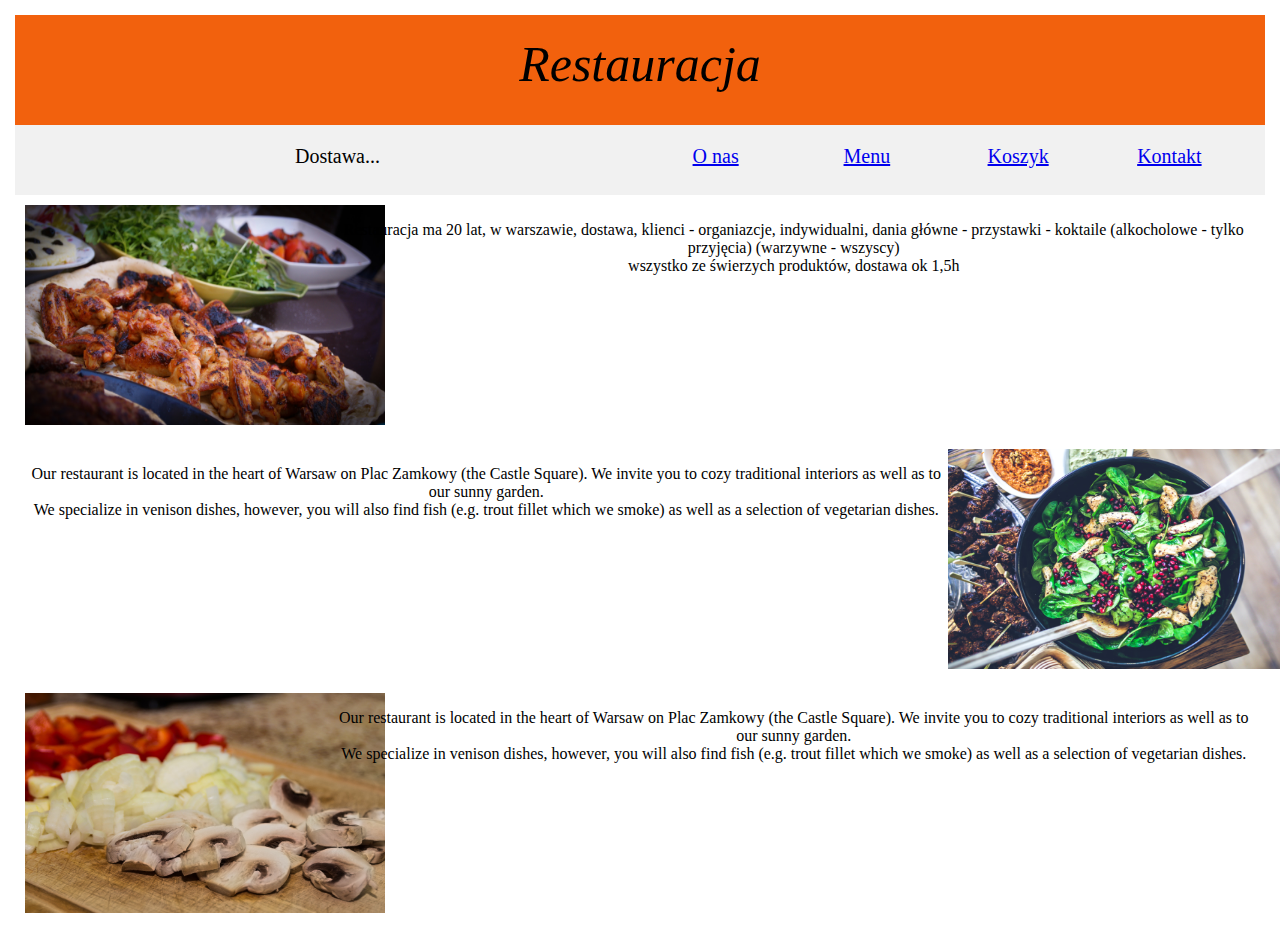
<file: index.html>
<!DOCTYPE html>

<html>

	<head>
		<title> Restaurant </title>
		<meta name="description" content="restaurant with the best food in country">
		<meta charset="UTF-8">
		<meta name="robots" content="index,follow">
		<meta name="viewport" content="width=device-width, initial-scale=1">

		<link rel="icon" href="images/fox_scarf_icon_159308.ico">
		<link rel="stylesheet" href="css/style_heading.css">
		<link rel="stylesheet" href="css/style_index.css">


	</head>

	<body class="body">

		<div class="heading"> <i> Restauracja </i> </div>

		<div class="flex-container">

			<div class="info"> Dostawa... </div>

			<div class="nav">
				<div> <a href="index.html"> O nas </a> </div>
				<div> <a href="menu.html"> Menu </a> </div>
				<div> <a href="basket.html"> Koszyk </a> </div>
				<div> <a href="kontakt.html"> Kontakt </a> </div>
			</div>

		</div>

		<div class="main">

			<div class="content">
				<div class="img"> <img src="images/images_index/pexels-omar-mahmood-106343.jpg" width="360" height="220"> </div>
				<div class="text">
					<p> Restauracja ma 20 lat, w warszawie, dostawa, klienci - organiazcje, indywidualni, dania główne - przystawki - koktaile (alkocholowe - tylko przyjęcia) (warzywne - wszyscy)  <br>
					       wszystko ze świerzych produktów, dostawa ok 1,5h </p>
				</div>
			</div>

			<div class="content">
				<div class="text">
					<p> Our restaurant is located in the heart of Warsaw on Plac Zamkowy (the Castle Square). We invite you to cozy traditional interiors as well as to our sunny garden. <br>
					       We specialize in venison dishes, however, you will also find fish (e.g. trout fillet which we smoke) as well as a selection of vegetarian dishes.</p>
				</div>
				<div class="img"> <img src="images/images_index/pexels-kaboompics-com-5938.jpg" width="360" height="220"> </div>
			</div>

			<div class="content">
				<div class="img"> <img src="images/images_index/pexels-pixabay-52973.jpg" width="360" height="220"> </div>
				<div class="text">
					<p> Our restaurant is located in the heart of Warsaw on Plac Zamkowy (the Castle Square). We invite you to cozy traditional interiors as well as to our sunny garden. <br>
					       We specialize in venison dishes, however, you will also find fish (e.g. trout fillet which we smoke) as well as a selection of vegetarian dishes.</p>
				</div>
			</div>

		</div>

	</body>

</html>
</file>
<file: css/style_heading.css>
.body {
	margin: 15px;
}

.heading {
	background-color: #f2610d;
	height: 70px;
	padding: 20px;
	font-size: 50px;
	text-align: center;
}

.flex-container {
	display: flex;
	flex-direction: row;
	flex-wrap: wrap;
	height: 30px;
	background-color: #f1f1f1;
  padding: 20px;
  font-size: 20px;
}

.flex-container > div {
	width: 50%;
	text-align: center;
}

.nav {
	display: flex;
	flex-direction: row;
	text-align: center;
}

.nav > div {
	width: 33.33%;
}
</file>
<file: css/style_index.css>
.body {
	height: 100vh;
	margin: 15px;
}

.main {
	display: flex;
	flex-direction: column;
	height: 75%;
}

.content {
	display: flex;
	flex-direction: row;
	height: 33.33%;
	padding: 10px;
}

.img {
	width: 25%;
	text-align: center;
}

.text {
	width: 75%;
	text-align: center;
}
</file>
